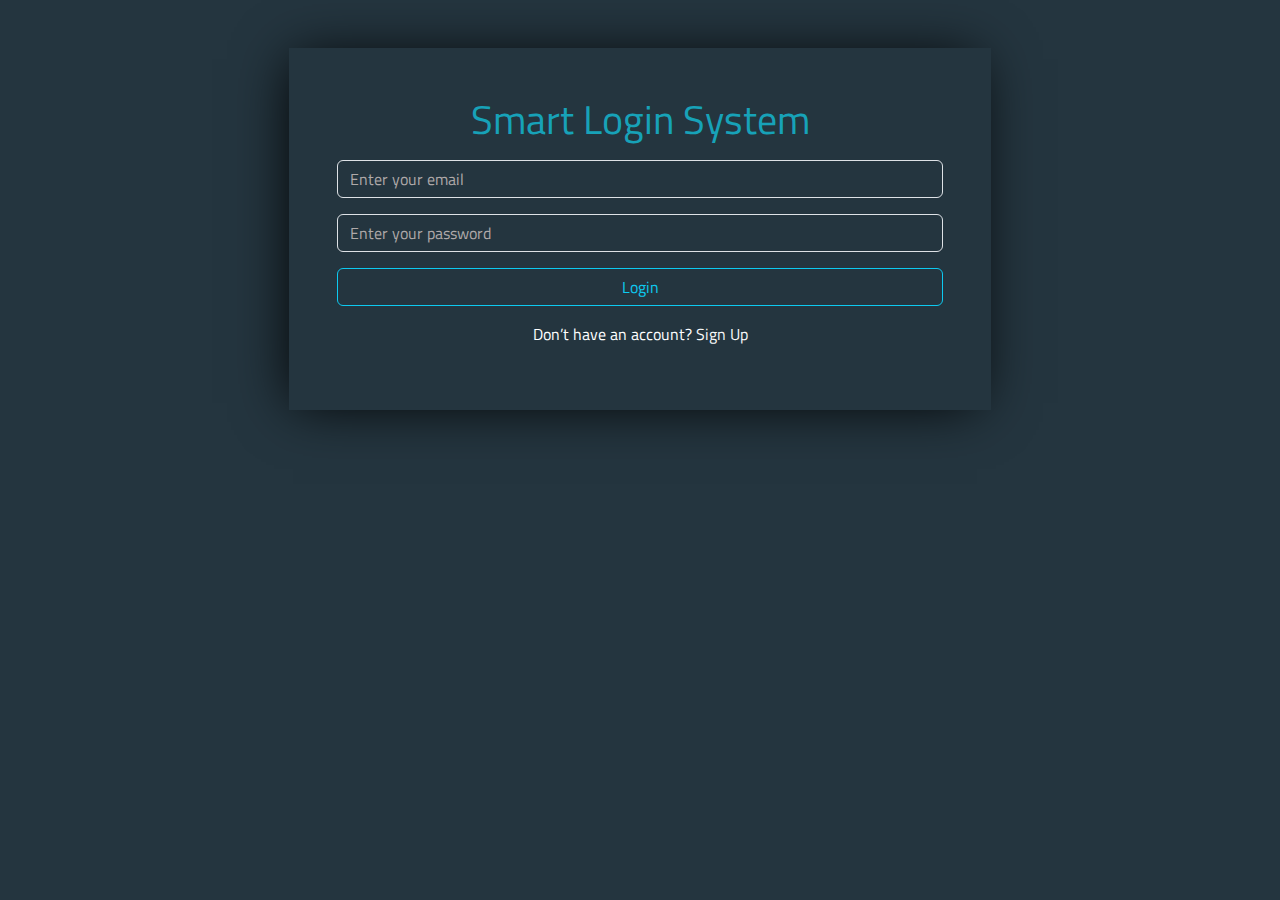
<file: index.html>
<!DOCTYPE html>
<html lang="en">
<head>
    <meta charset="UTF-8">
    <meta name="viewport" content="width=device-width, initial-scale=1.0">
    <link rel="preconnect" href="https://fonts.googleapis.com">
    <link rel="preconnect" href="https://fonts.gstatic.com" crossorigin>
    <link href="https://fonts.googleapis.com/css2?family=Titillium+Web:ital,wght@0,400;1,600&display=swap" rel="stylesheet">
    <link rel="stylesheet" href="css/bootstrap.min.css">
    <link rel="stylesheet" href="css/all.min.css">
    <link rel="stylesheet" href="css/style.css">
    <title>Login</title>
</head>
<body>
    <div class="container w-75">
        <div class="login w-75 m-auto p-5 mt-5 text-center">
            <h1>Smart Login System</h1>
            <input type="text" id="loginEmail" autocomplete="off" class="form-control my-3" name="username" value="" placeholder="Enter your email">
            <input autocomplete="off" id="loginPass" type="password" class="form-control" name="pass" value="" placeholder="Enter your password">
             <span class="text-danger mt-3 hide " id="allRequired">All inputs are required</span>
             <span class="text-danger mt-3 hide " id="wrongEorP">incorrect email or password</span>
             <span class="text-success mt-3 hide" id="notExistInput">Success</span>
            <a   onclick="logIn()" id="loginS" href="#" class="btn btn-outline-info my-3 w-100">Login</a>
            <p class="text-white">Don’t have an account? <a class="link-light link-underline-opacity-0" href="index2.html">Sign Up</a></p>
        </div>
    </div>
 
    
    <script src="js/main.js"></script>
    <script src="js/bootstrap.bundle.min.js"></script>
</body>
</html>
</file>
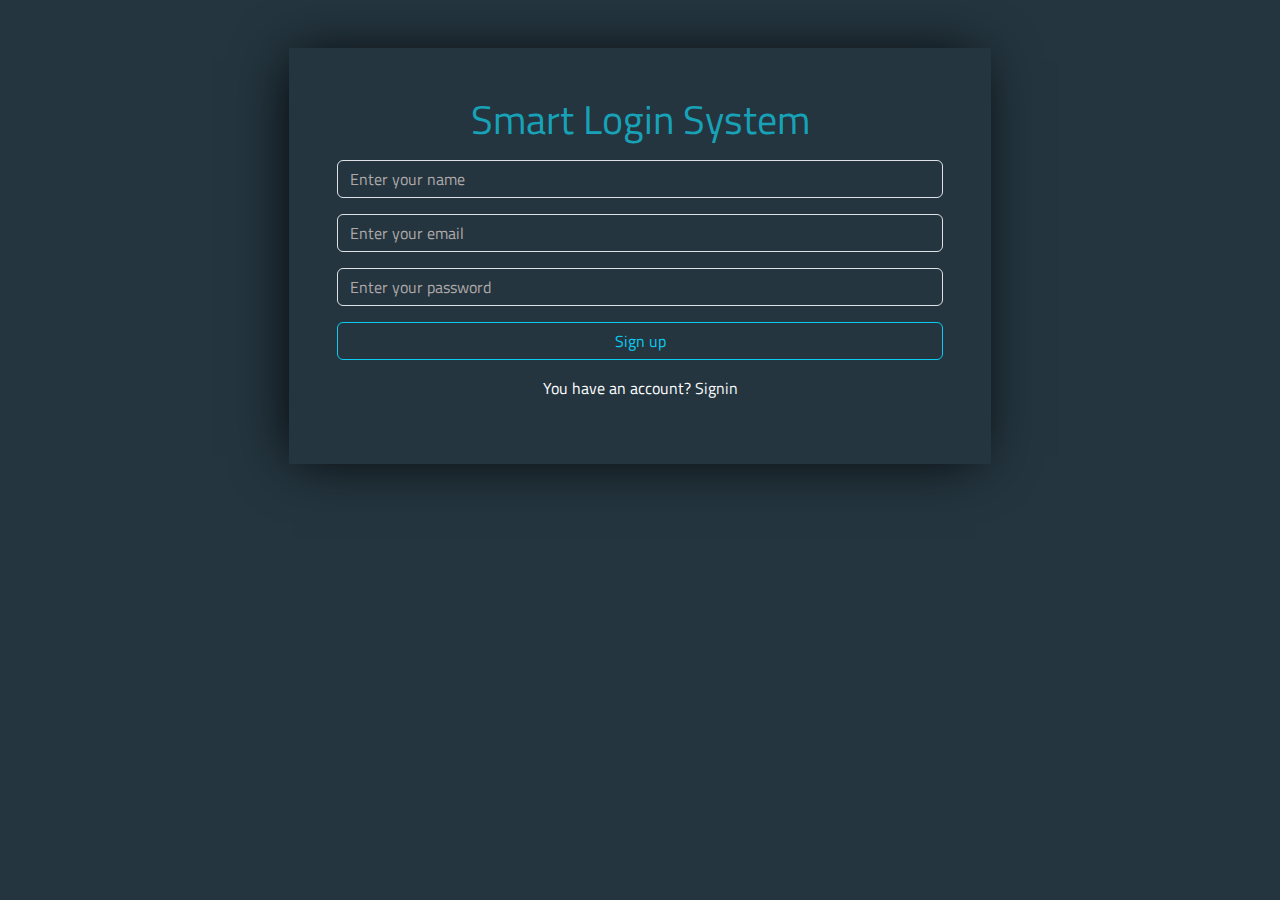
<file: index2.html>
<!DOCTYPE html>
<html lang="en">
<head>
    <meta charset="UTF-8">
    <meta name="viewport" content="width=device-width, initial-scale=1.0">
    <link rel="preconnect" href="https://fonts.googleapis.com">
    <link rel="preconnect" href="https://fonts.gstatic.com" crossorigin>
    <link href="https://fonts.googleapis.com/css2?family=Titillium+Web:ital,wght@0,400;1,600&display=swap" rel="stylesheet">
    <link rel="stylesheet" href="css/bootstrap.min.css">
    <link rel="stylesheet" href="css/all.min.css">
    <link rel="stylesheet" href="css/style.css">
    <title>Login</title>
</head>
<body>
    <div class="container w-75">
        <div class="login w-75 m-auto p-5 mt-5 text-center">
            <h1>Smart Login System</h1>
            <input type="text" id="signUpname" class="form-control my-3" autocomplete="off" name="username" value="" placeholder="Enter your name">
            <input type="email"  id="signUpemail" class="form-control my-3"  autocomplete="off" name="emailName" value="" autocomplete="off" placeholder="Enter your email">
            <input type="password" id="signUppass" class="form-control" name="pass" value="" placeholder="Enter your password" autocomplete="off">
            <span class="text-danger mt-3 hide " id="existInput">email already exists</span>
            <span class="text-danger mt-3 hide " id="allRequired">All inputs are required</span>
            <span class="text-success mt-3 hide" id="notExistInput">Success</span>
            <button onclick="signUp()" class="btn btn-outline-info my-3 w-100">Sign up</button>
            <!-- <button onclick="checkExist()" class="btn btn-outline-info my-3 w-100">check</button> -->
            <p class="text-white">You have an account? <a class="link-light link-underline-opacity-0 link-underline-opacity-100-hover" href="index.html">Signin</a></p>
        </div>
    </div>


    <!-- <script src="js/test.js"></script> -->
    <script src="js/main.js"></script>
    <script src="js/bootstrap.bundle.min.js"></script>
</body>
</html>
</file>
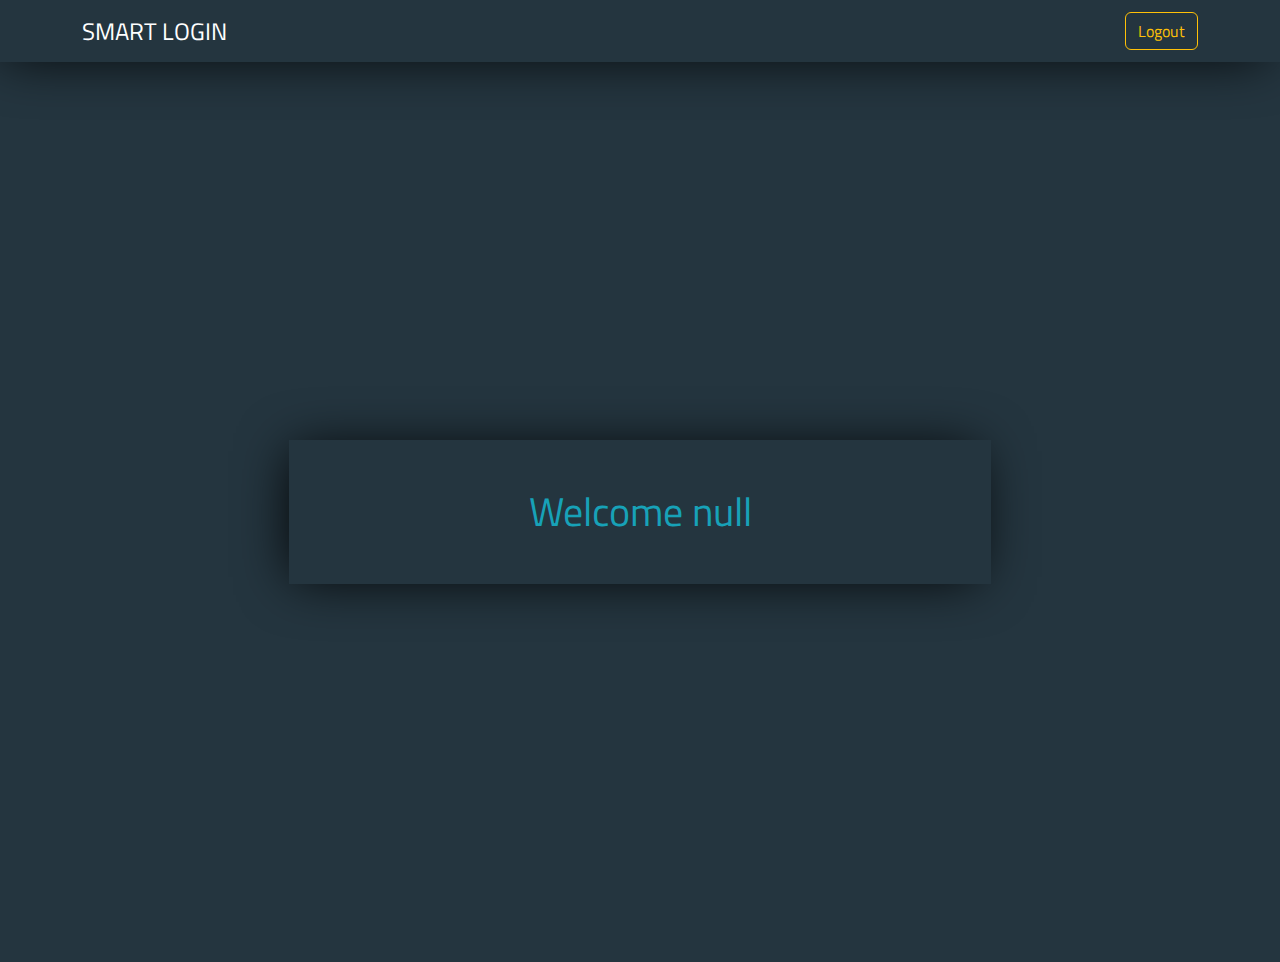
<file: index3.html>
<!DOCTYPE html>
<html lang="en">
<head>
    <meta charset="UTF-8">
    <meta name="viewport" content="width=device-width, initial-scale=1.0">
    <link rel="preconnect" href="https://fonts.googleapis.com">
    <link rel="preconnect" href="https://fonts.gstatic.com" crossorigin>
    <link href="https://fonts.googleapis.com/css2?family=Titillium+Web:ital,wght@0,400;1,600&display=swap" rel="stylesheet">
    <link rel="stylesheet" href="css/bootstrap.min.css">
    <link rel="stylesheet" href="css/all.min.css">
    <link rel="stylesheet" href="css/style.css">
    <title>Login</title>
</head>
<body>
    
    <nav class="navbar navbar-expand-lg login ">
        <div class="container ">
          <a class="navbar-brand text-white fs-4" href="#">SMART LOGIN </a>
          <button class="navbar-toggler" type="button" data-bs-toggle="collapse" data-bs-target="#navbarSupportedContent" aria-controls="navbarSupportedContent" aria-expanded="false" aria-label="Toggle navigation">
            <span ><i class="fa-solid fa-bars"></i></span>
          </button>
          <div class="collapse navbar-collapse" id="navbarSupportedContent">
            <ul class="navbar-nav ms-auto mb-2 mb-lg-0">
              <li class="nav-item">
                <a onclick="logOut()" class="  btn btn-outline-warning" id="logout" aria-current="page" href="#">Logout</a>
              </li>
             
           
            
            </ul>
         
          </div>
        </div>
      </nav>
    <div class="container vh-100 w-75 d-flex align-items-center justify-content-center">
       

          <div class="login w-75 m-auto text-center" id="Welcome">
            
          </div>
    </div>



    <script src="js/main.js"></script>
    <script src="js/bootstrap.bundle.min.js"></script>
</body>
</html>
</file>
<file: css/style.css>
body{
    background-color: #24353F;
    font-family: 'Titillium Web', sans-serif;
}
span{
    display: inline-block;
}
i{
    color: #fcfcfc45;
    
}
h1{
    color: #17A2B8;
}
.login{
    box-shadow: -5px 2px 54px -9px rgba(0, 0, 0, 1);
}
.login input{
    background-color: transparent !important;
    color: #fff !important;
}
.login input:focus{
    box-shadow: 0 0 0 0 transparent !important;
}
.login input::placeholder{
    color:rgb(175, 169, 169);
}

.login .hide{
    display: none;
}
.login .show{
    display: inline-block;
}
/* .login .showSuccess{
    display: inline-block;
} */
.navbar-toggler {
    color: transparent !important;
    border: 1px solid #b1afaf !important;
}
.navbar-toggler:focus{
    border: 1px solid #fff !important;
}

@media all  and (max-width:990px){
    .btn{
        width: 100%;

    }
}
</file>
